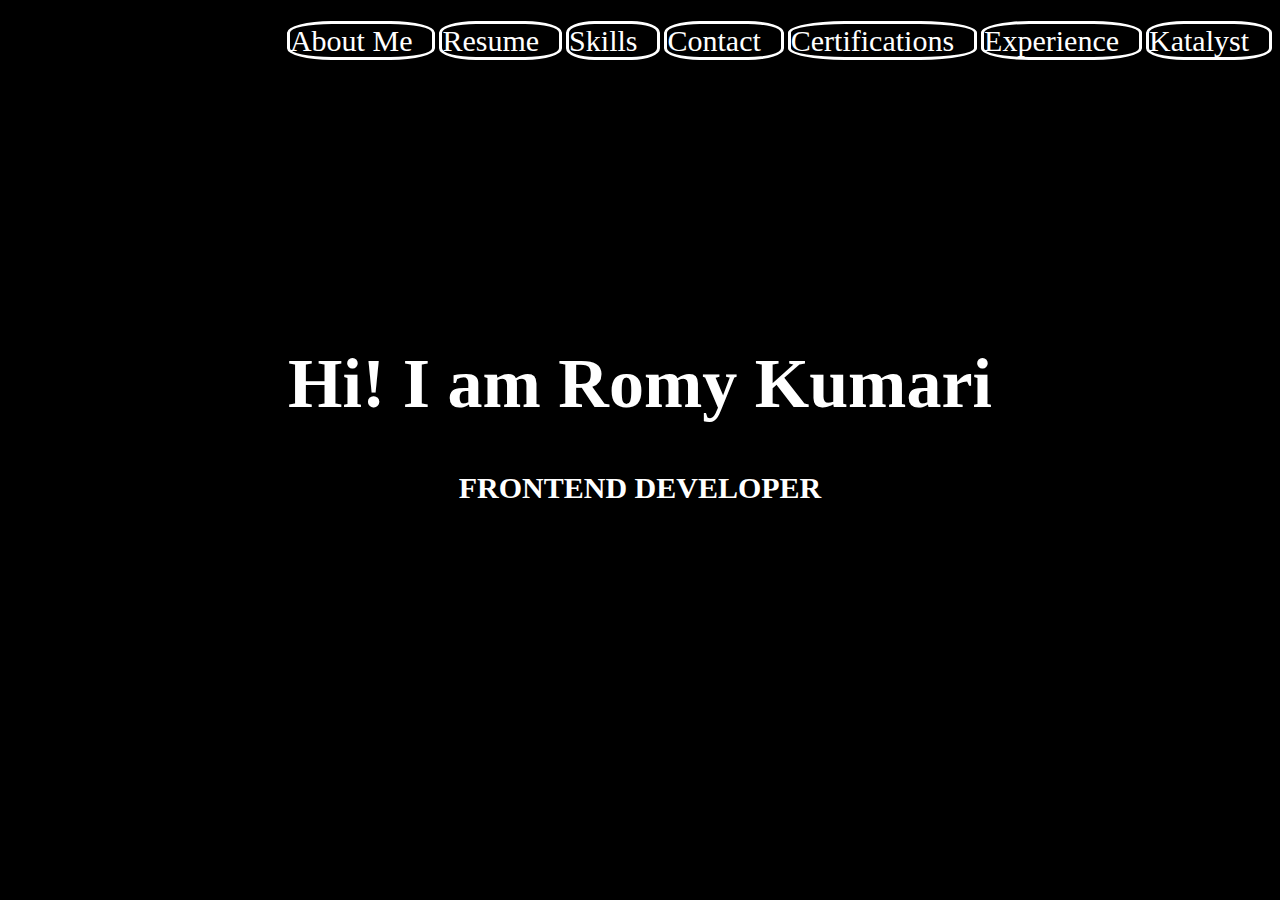
<file: index.html>
<html>
<head>
<title>Web Portfolio</title>
<link rel="stylesheet" href="resume1.css">

<style>
	a{ padding-right: 20px;
		border-radius: 30%;
		color:white;
		border-style: solid;
		border-spacing: 20px;
		text-decoration: none;
	}
</style>
</head>

	
<body id="body">
	
	
		
	<nav>
		<ul id="ul">
	

	<li id="li"><a href="about.html" >  About Me  </a></li>
	<li id="li"><a href="file:///C:/Users/rameshwaram/Documents/project/romy1.pdf" >  Resume  </a></li>
	<li id="li"><a href="skill.html" >  Skills  </a></li>
	<li id="li"><a href="contact.html">  Contact  </a></li>
	<li id="li"><a href="certificate.html"> Certifications </a></li>
	<li id="li"><a href="experience.html"> Experience </a></li>
	<li id="li"><a href="katalyst.html"> Katalyst </a></li>
	


	</ul>
</nav>


<marquee width="60%" direction="left" height="200px">
<h1 id="h9">Welcome to my web page
</marquee></h1>
<h1 id="h1"> Hi! I am Romy Kumari</h1>
<h3 id="h10"> FRONTEND DEVELOPER </h3>




</body>
</html>
</file>
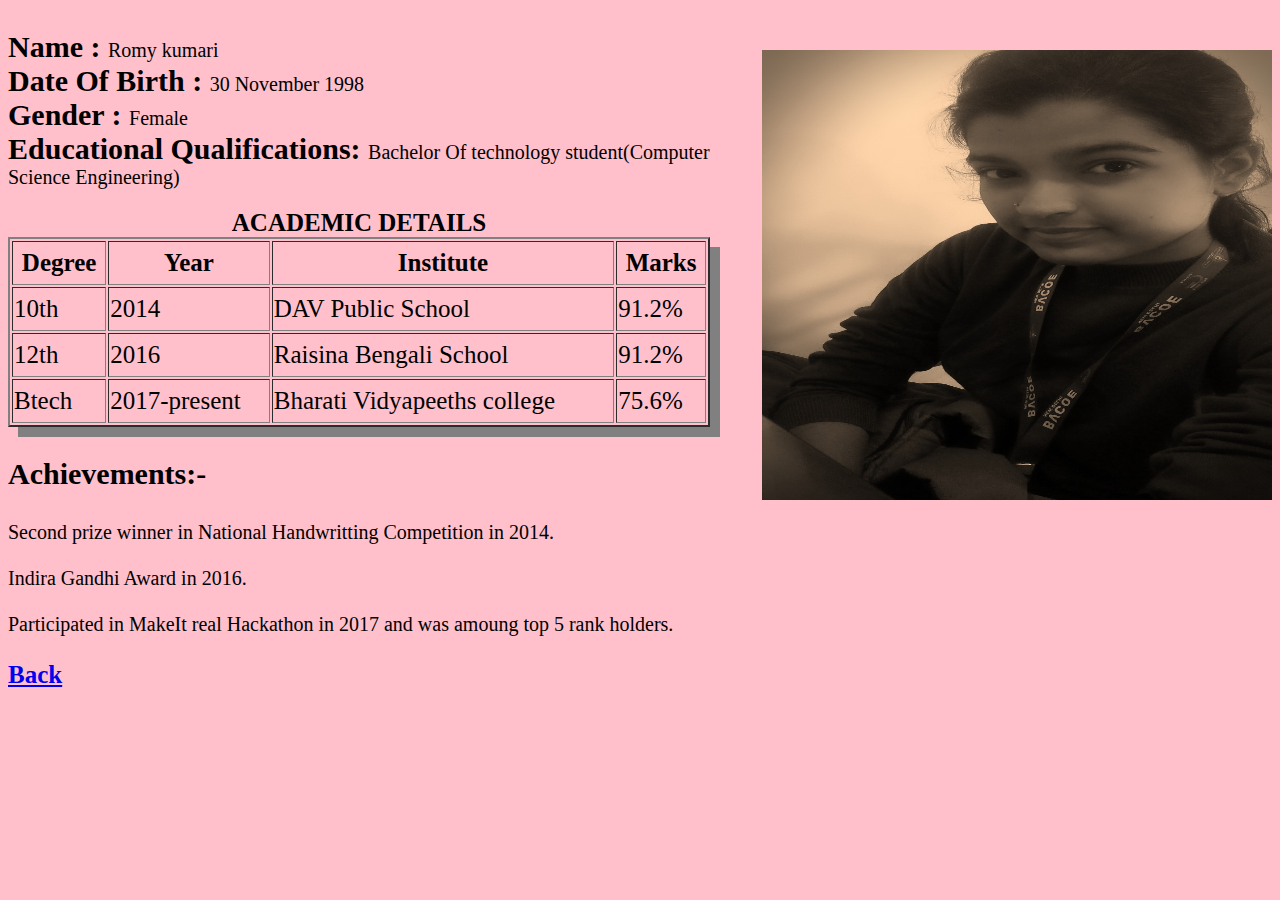
<file: about.html>
<html>
<head>
	<title>About</title>
	<link rel="stylesheet" href="resume1.css">
	<style>
		img{
		margin-left: 30px;
		}
		p{
			margin-top: 30px;
			font-size: 20px;
		}
		p b{
			font-size: 30px;
		}
		table{
			box-shadow: 10px 10px grey;
		}
		table:hover{
			transform: scaleY(1.3);
			background-color: brown;
		box-shadow: white;		}
		tr,a{
			font-size: 25px;

		}
		tr:hover{
			background-color: white;
		}
		caption{
			font-size: 25px;
		}

		
	</style>
</head>
<body id="body1">
	<img src="image.jpg" align="right" width="510px" height="450px">
<p><b> Name : </b> Romy kumari<br>
	<b>Date Of Birth : </b> 30 November 1998 <br>
	<b>Gender : </b>Female <br>
	<b>Educational Qualifications: </b>Bachelor Of technology student(Computer Science Engineering)<br>
</p>
<table border="2" width="702px" height="190px">
	<caption><b>ACADEMIC DETAILS</b></caption>
	<tr>
		<th>Degree</th>
		<th>Year</th>
		<th>Institute</th>
		<th>Marks</th>
	</tr>
	<tr>
		<td>10th</td>
		<td>2014</td>
		<td>DAV Public School</td>
		<td>91.2%</td>
	</tr>
	<tr>
		<td>12th</td>
		<td>2016</td>
		<td>Raisina Bengali School</td>
		<td>91.2%</td>
	</tr>
	<tr>
		<td>Btech</td>
		<td>2017-present</td>
		<td>Bharati Vidyapeeths college</td>
		<td>75.6%</td>
	</tr>
</table>
<p><b>Achievements:-</b></p>
<p> Second prize winner in National Handwritting Competition in 2014.<br><br>
	 </b>Indira Gandhi Award in 2016.<br><br>
	 </b>Participated in MakeIt real Hackathon in 2017 and was amoung top 5 rank holders.</p>
	

<h6><a href="index.html">Back</a></h6>

</body>
</html>
</file>
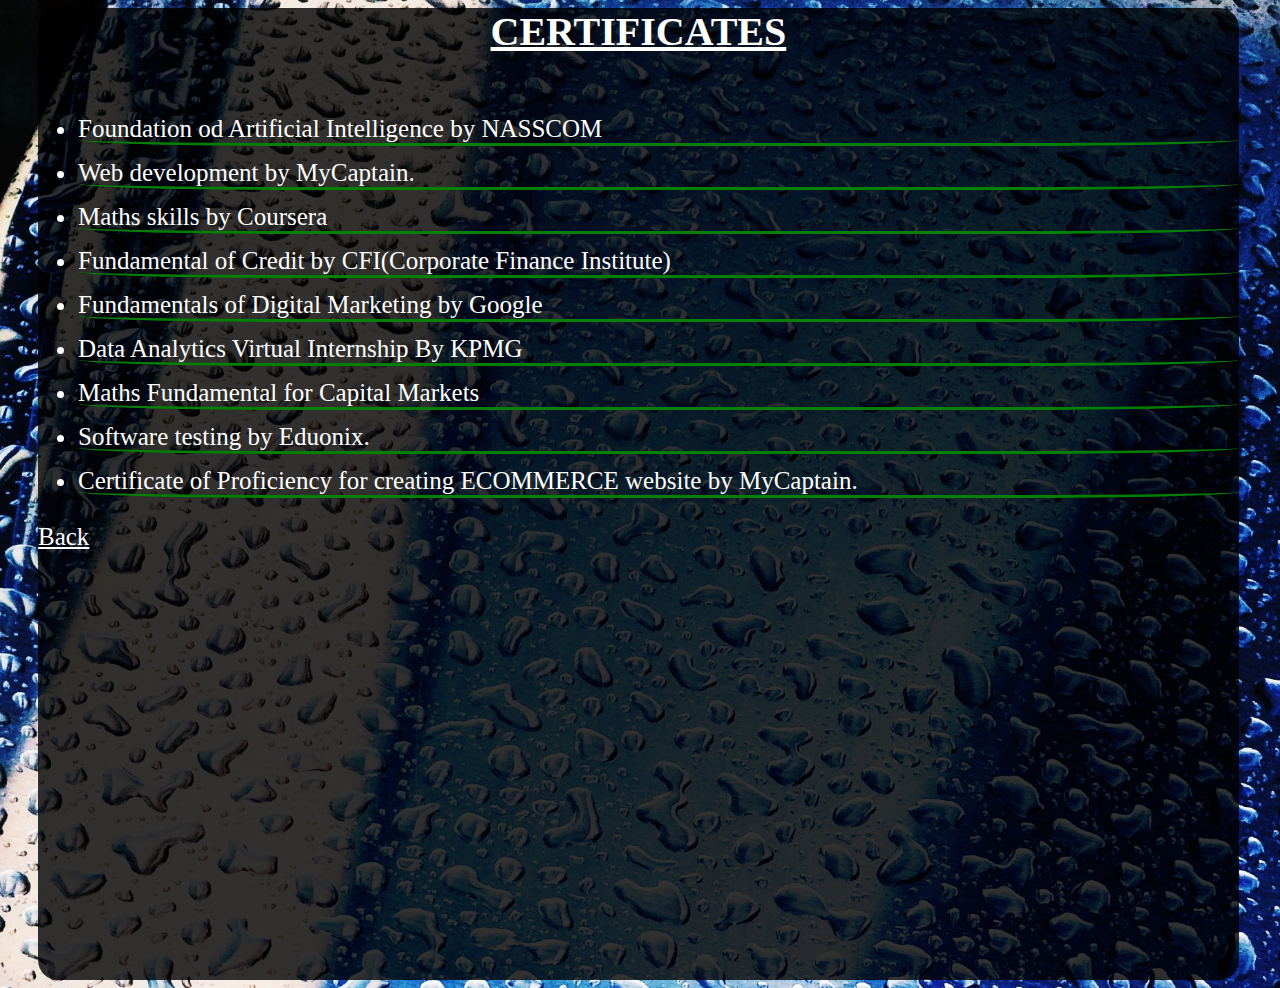
<file: certificate.html>
<html>
<head>
	<title>Certificate</title>
	<style>
		body{
			background: url("drop.jpg");
			background-repeat: no-repeat;
			background-size: cover;
		}
		div{
			height: 110%;
			width: 95%;
			background-color: rgba(0, 0, 0, 0.8);
			border-radius: 20px;
			margin-top: 0px;
			margin-left: 30px;
		}
		h2{
			text-align: center;
			color: white;
			font-size: 40px;
			margin-bottom: 60px;
		}
		ul,a{	font-size: 25px;
			color: white;
		}
		li{
			margin-top: 13px;
			border-bottom: 3px solid green;
			border-radius: 20%;
		}


	</style>
</head>
<body>
	<div>
		<h2><u>CERTIFICATES</u></h2>
		<ul>
			<li> Foundation od Artificial Intelligence by NASSCOM </li>
			<li> Web development by MyCaptain.</li>
			<li> Maths skills by Coursera</li>
			<li> Fundamental of Credit by CFI(Corporate Finance Institute)</li>
			<li> Fundamentals of Digital Marketing by Google</li>
			<li> Data Analytics Virtual Internship By KPMG</li>
			<li> Maths Fundamental for Capital Markets</li>
			<li> Software testing by Eduonix.</li>
			<li> Certificate of Proficiency for creating ECOMMERCE website by MyCaptain.</li>
	</ul>
	<a href="index.html">Back</a>

	</div>
	
</body>
</html>
</file>
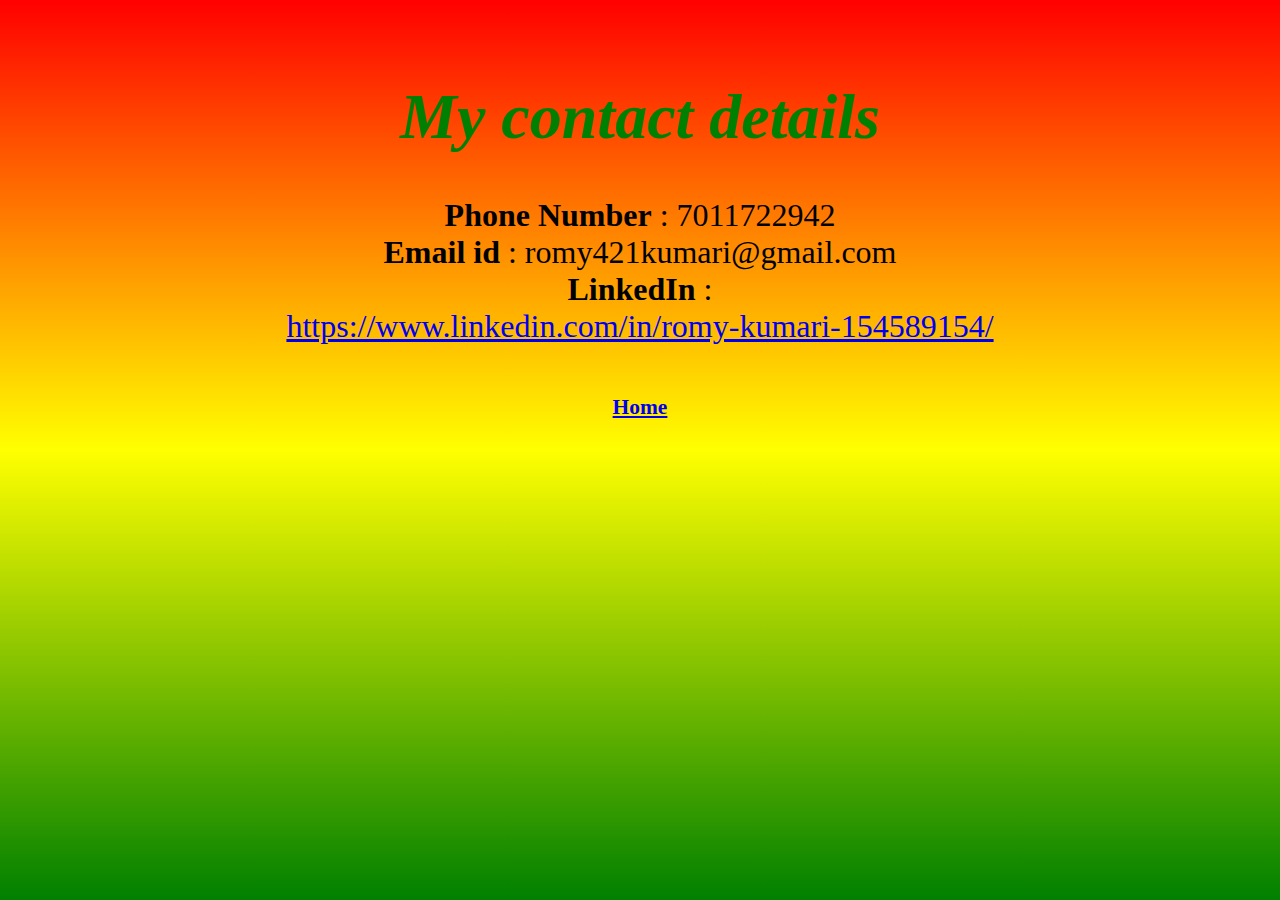
<file: contact.html>
<html>
<head>
	<title>
	Contact details</title>
	<link rel="stylesheet" href="contact.css">
</head>
<body>
	<h1><i>My contact details</h1></i>
	<b>Phone Number</b> : 7011722942<br>
	<b>Email id </b> : romy421kumari@gmail.com<br>
	<b>LinkedIn</b> :<br><a href ="https://www.linkedin.com/in/romy-kumari-154589154/"> https://www.linkedin.com/in/romy-kumari-154589154/</a><br>
	<h6><a href="index.html">Home</h6></a>
</body>
</html>
</file>
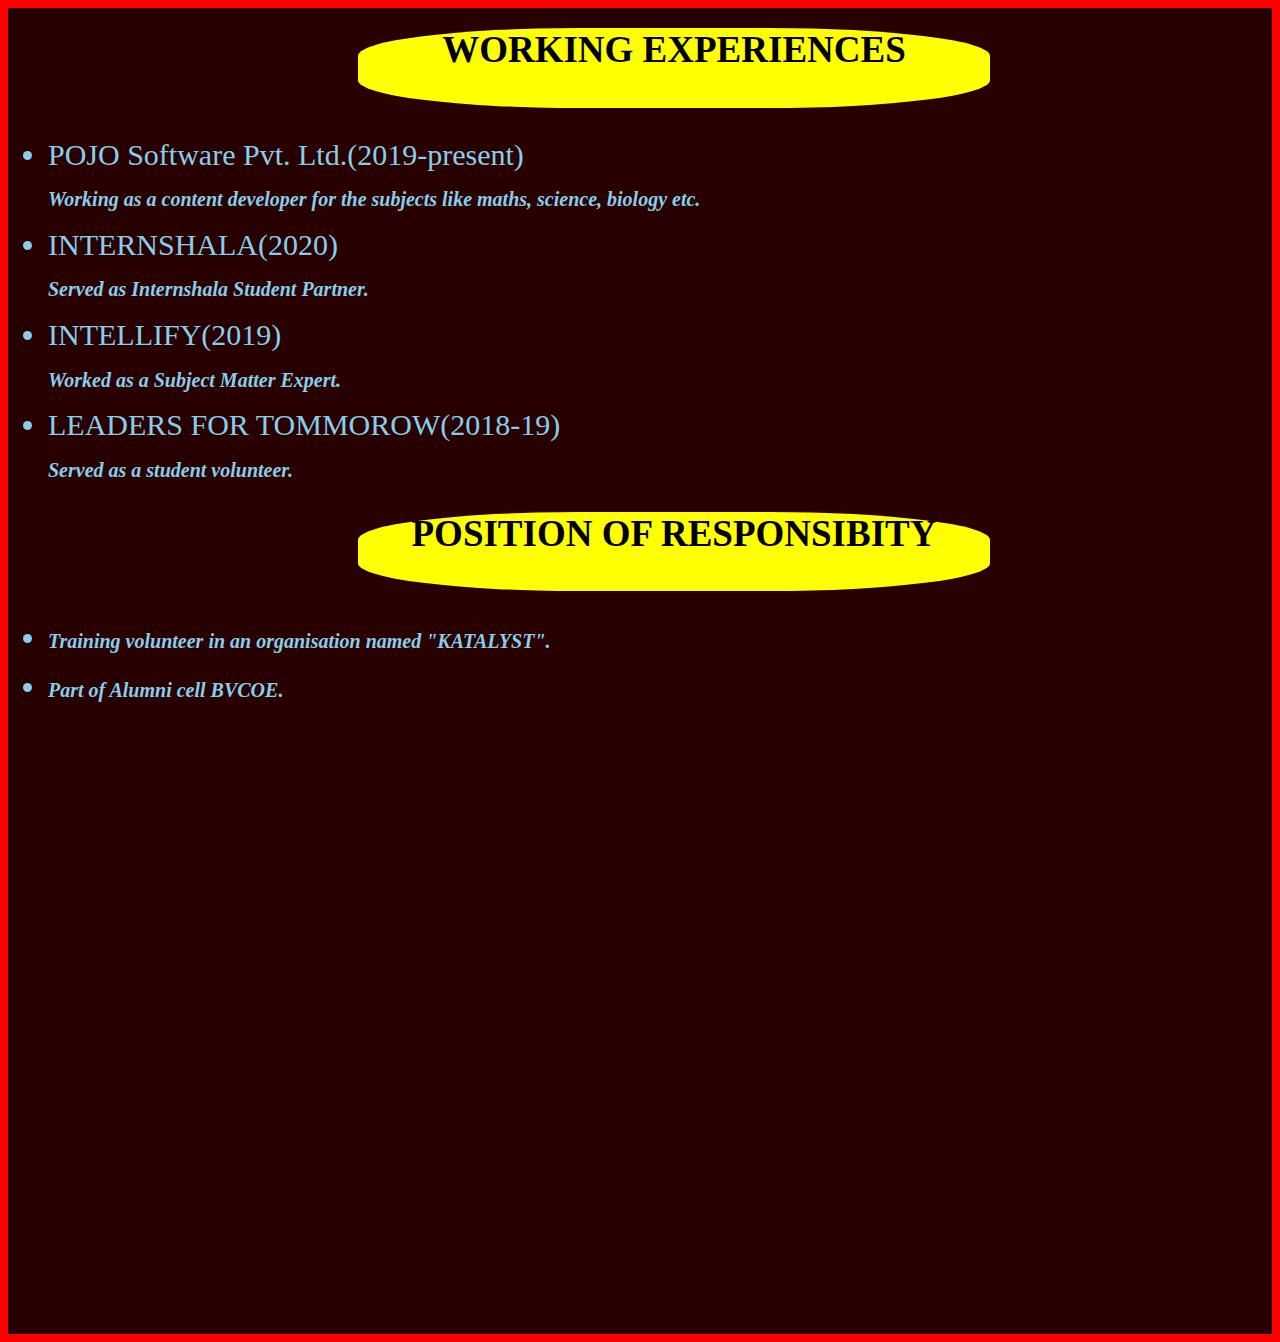
<file: experience.html>
<html>
<head>
	<title> Experience </title>
	<style >
		body{
			background: red;
		}
		#a{
			height: 150%;
			width: 100%;
			background-color: rgba(0, 0, 0, 0.6);
			overflow: hidden;
		}
		h1{margin-top: 20px;
			color: black;
			font-size: 37px;
		}
		#b{
			height: 4%;
			width: 50%;
			margin-left: 350px;
			background-color: yellow;
			border-radius:  35%;
		}
		ul{
			color: skyblue;
			font-size: 30px;
		}
		ul h2{
			font-size: 20px;
			font-family:  cursive;
			font-style: italic;
		}

	</style>

</head>
<body>
	<div id="a">
		<div id="a">
			<div id="b">
			<h1><center>WORKING EXPERIENCES</center></h1>
			</div>
			<ul>
				<li> POJO Software Pvt. Ltd.(2019-present)<br>
				<h2>Working as a content developer for the subjects like maths, science, biology etc.</h2>
				</li> 
				<li> INTERNSHALA(2020)<br>
					<h2>Served as Internshala Student Partner.</h2>
				</li>
				<li> INTELLIFY(2019)<br>
					<h2> Worked as a Subject Matter Expert.</h2></li>
				
				<li> LEADERS FOR TOMMOROW(2018-19)<br>
				<h2>Served as a student volunteer.</h2></li>
				</ul>

				<div id="b">
					<h1><center>POSITION OF RESPONSIBITY</center></h1>
				</div>
				<ul>
					<li><h2>Training volunteer in an organisation named "KATALYST".</h2></li>
					<li><h2> Part of Alumni cell BVCOE.</h2></li>
					</ul> 
		</div>

	</div>

	</body>
	</html>
</file>
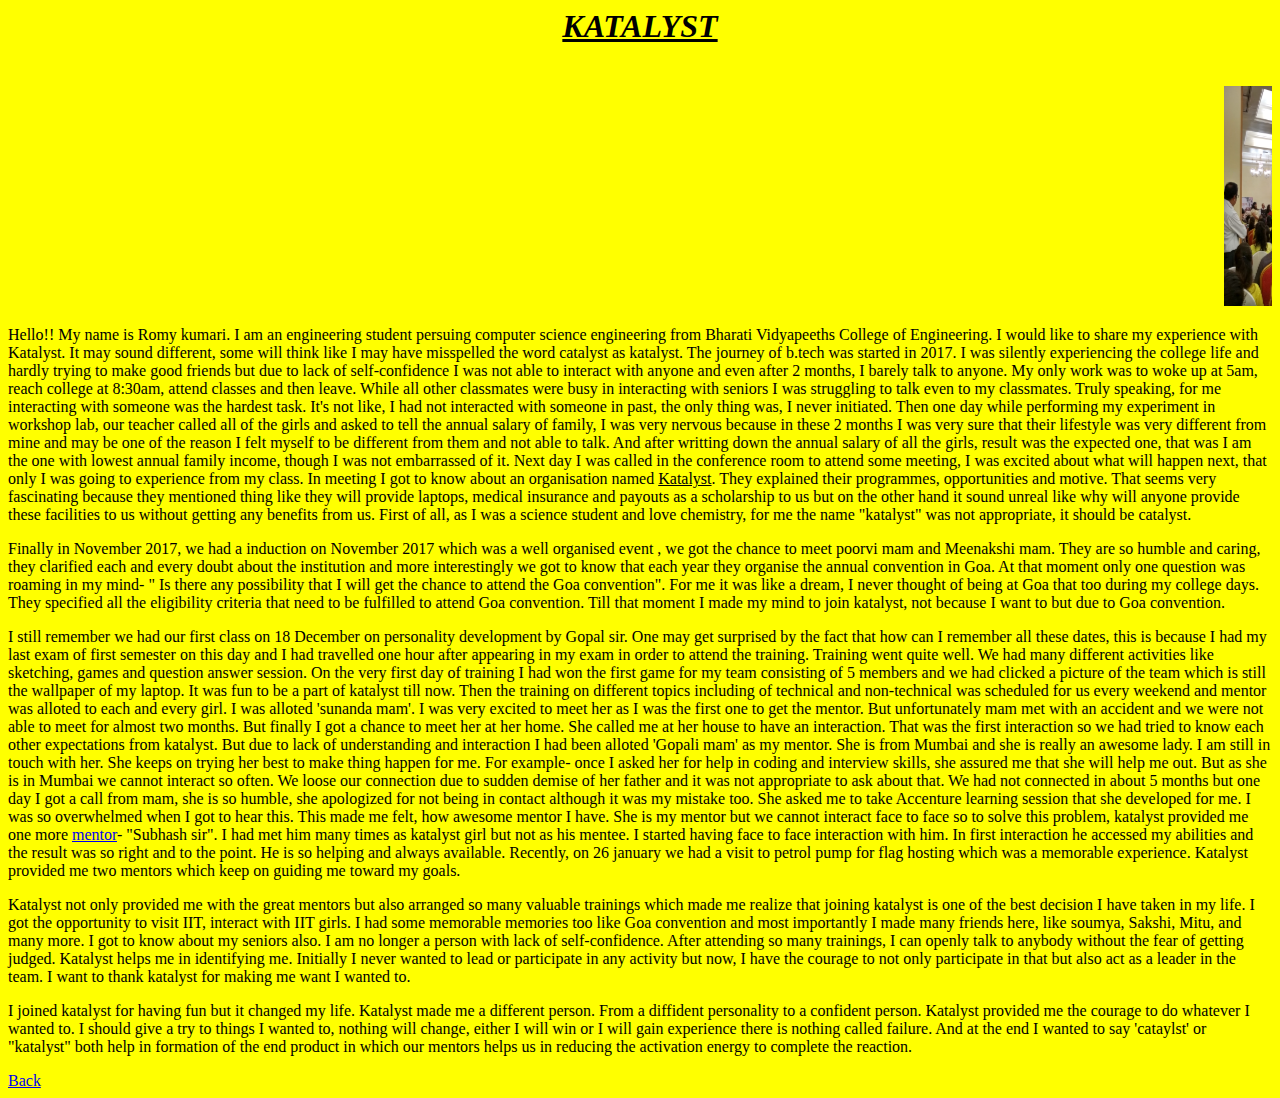
<file: katalyst.html>
<html>
<head>
<title> Katalyst </title>
<link rel="stylesheet" href="resume1.css">
<style>
	h1{ text-align: center;
		font-style: italic;
	}
	body{
		background-color: yellow;
	}

	
</style>
</head>
<body >
	

	<h1><u> KATALYST</u>
	</h1>
	
	<marquee>
		<img src="goa.jpg" height="220px" width="200"px >
		<img src="goa1.jpg" height="220px" width="200"px >
		<img src="goa2.jpg" height="220px" width="200"px >
		<img src="goa3.jpg" height="220px" width="200"px >
		<img src="goa4.jpg" height="220px" width="200"px >
		<img src="goa5.jpg" height="220px" width="200"px >
		<img src="goa.jpg" height="220px" width="200"px >
		<img src="goa1.jpg" height="220px" width="200"px >
		<img src="goa2.jpg" height="220px" width="200"px >
		<img src="goa3.jpg" height="220px" width="200"px >
		<img src="goa4.jpg" height="220px" width="200"px >
		<img src="goa5.jpg" height="220px" width="200"px >
		
	</marquee>
	<p>Hello!! My name is Romy kumari. I am an engineering student persuing computer science engineering from Bharati Vidyapeeths College of Engineering. I would like to share my experience with Katalyst. It may sound different, some will think like I may have misspelled the word catalyst as katalyst. The journey of b.tech was started in 2017. I was silently experiencing the college life and hardly trying to make good friends but due to lack of self-confidence I was not able to interact with anyone and even after 2 months, I barely talk to anyone. My only work was to woke up at 5am, reach college at 8:30am, attend classes and then leave. While all other classmates were busy in interacting with seniors I was struggling to talk even to my classmates. Truly speaking, for me interacting with someone was the hardest task. It's not like, I had not interacted with someone in past, the only thing was, I never initiated. Then one day while performing my experiment in workshop lab, our teacher called all of the girls and asked to tell the annual salary of family, I was very nervous because in these 2 months I was very sure that their lifestyle was very different from mine and may be one of the reason I felt myself to be different from them and not able to talk. And after writting down the annual salary of all the girls, result was the expected one, that was I am the one with lowest annual family income, though I was not embarrassed of it. Next day I was called in the conference room to attend some meeting, I was excited about what will happen next, that only I was going to experience from my class. In meeting I got to know about an organisation named <u>Katalyst</u>. They explained their programmes, opportunities and motive. That seems very fascinating because they mentioned thing like they will provide laptops, medical insurance and payouts as a scholarship to us but on the other hand it sound unreal like why will anyone provide these facilities to us without getting any benefits from us. First of all, as I was a science student and love chemistry, for me the name "katalyst" was not appropriate, it should be catalyst. </p>
<p>Finally in November 2017, we had a induction on November 2017 which was a well organised event , we got the chance to meet poorvi mam and Meenakshi mam. They are so humble and caring, they clarified each and every doubt about the institution and more interestingly we got to know that each year they organise the annual convention in Goa. At that moment only one question was roaming in my mind- " Is there any possibility that I will get the chance to attend the Goa convention". For me it was like a dream, I never thought of being at Goa that too during my college days. They specified all the eligibility criteria that need to be fulfilled to attend Goa convention. Till that moment I made my mind to join katalyst, not because I want to but due to Goa convention.</p>
<p>I still remember we had our first class on 18 December on personality development by Gopal sir. One may get surprised by the fact  that how can I remember all these dates, this is because I had my last exam of first semester on this day and I had travelled one hour after appearing in my exam in order to attend the training. Training went quite well. We had many different activities like sketching, games and question answer session. On the very first day of training I had won the first game for my team consisting of 5 members and we had clicked a picture of the team which is still the wallpaper of my laptop. It was fun to be a part of katalyst till now. Then the training on different topics including of technical and non-technical was scheduled for us every weekend and mentor was alloted to each and every girl. I was alloted 'sunanda mam'. I was very excited to meet her as I was the first one to get the mentor. But unfortunately mam met with an accident and we were not able to meet for almost two months. But finally I got a chance to meet her at her home. She called me at her house to have an interaction. That was the first interaction so we had tried to know each other expectations from katalyst. But due to lack of understanding and interaction I had been alloted 'Gopali mam' as my mentor. She is from Mumbai and she is really an awesome lady. I am still in touch with her. She keeps on trying her best to make thing happen for me. For example- once I asked her for help in coding and interview skills, she assured me that she will help me out. But as she is in Mumbai we cannot interact so often.  We loose our connection due to sudden demise of her father and it was not appropriate to ask about that. We had not connected in about 5 months but one day I got a call from mam, she is so humble, she apologized for not being in contact although it was my mistake too. She asked me to take Accenture learning session that she developed for me. I was so overwhelmed when I got to hear this. This made me felt, how awesome mentor I have. She is my mentor but we cannot interact face to face so to solve this problem, katalyst provided me one more
 <a href="mentor.html">mentor</a>- "Subhash sir". I had met him many times as katalyst girl but not as his mentee. I started having face to face interaction with him. In first interaction he accessed my abilities and the result was so right and to the point. He is so helping and always available. Recently, on 26 january we had a visit to petrol pump for flag hosting which was a memorable experience. Katalyst provided me two mentors which keep on guiding me toward my goals. </p>
<p>Katalyst not only provided me with the great mentors but also arranged so many valuable trainings which made me realize that joining katalyst is one of the best decision I have taken in my life. I got the opportunity to visit IIT, interact with IIT girls. I had some memorable memories too like Goa convention and most importantly I made many friends here, like soumya, Sakshi, Mitu, and many more. I got to know about my seniors also. I am no longer a person with lack of self-confidence. After attending so many trainings, I can openly talk to anybody without the fear of getting judged. Katalyst helps me in identifying me. Initially I never wanted to lead or participate in any activity but now, I have the courage to not only participate in that but also act as a leader in the team. I want to thank katalyst for making me want I wanted to.</p>
<p>I joined katalyst for having fun but it changed my life. Katalyst made me a different person. From a diffident personality to a confident person. Katalyst provided me the courage to do whatever I wanted to. I should give a try to things I wanted to, nothing will change, either I will win or I will gain experience there is nothing called failure. And at the end I wanted to say 'cataylst' or "katalyst" both help in formation of the end product in which our mentors helps us in reducing the activation energy to complete the reaction.</p>

<a href="index.html">Back</a>

</body>
</html>
</file>
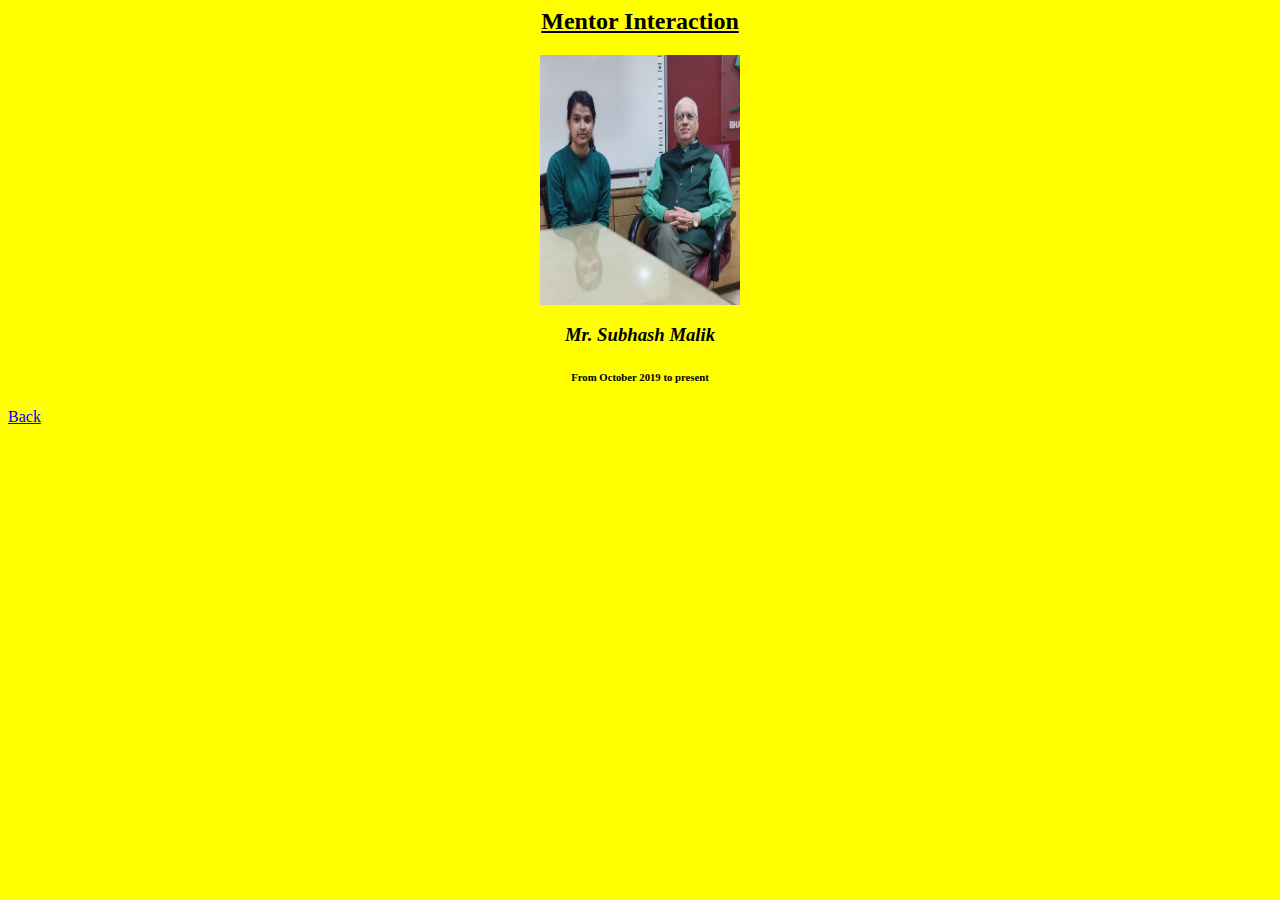
<file: mentor.html>
<html>
<head>
	<title>Mentor Interaction</title>
	<link rel="stylesheet" href="resume1.css">
	<style>
		img{
			display: block;
			margin: 0 auto;
		}

	</style>
</head>
<body id="div" >

	<h2 id="h2"><u>Mentor Interaction</u></h2>
	
	<img src="pic.jpeg" height="250px" width=200px" >
	<h3 id="h2"> <i> Mr. Subhash Malik </i></h3>
	<h6 id="h2"> From October 2019 to present</h6>
<a href="index.html">Back</a>
</div></body></html>
</file>
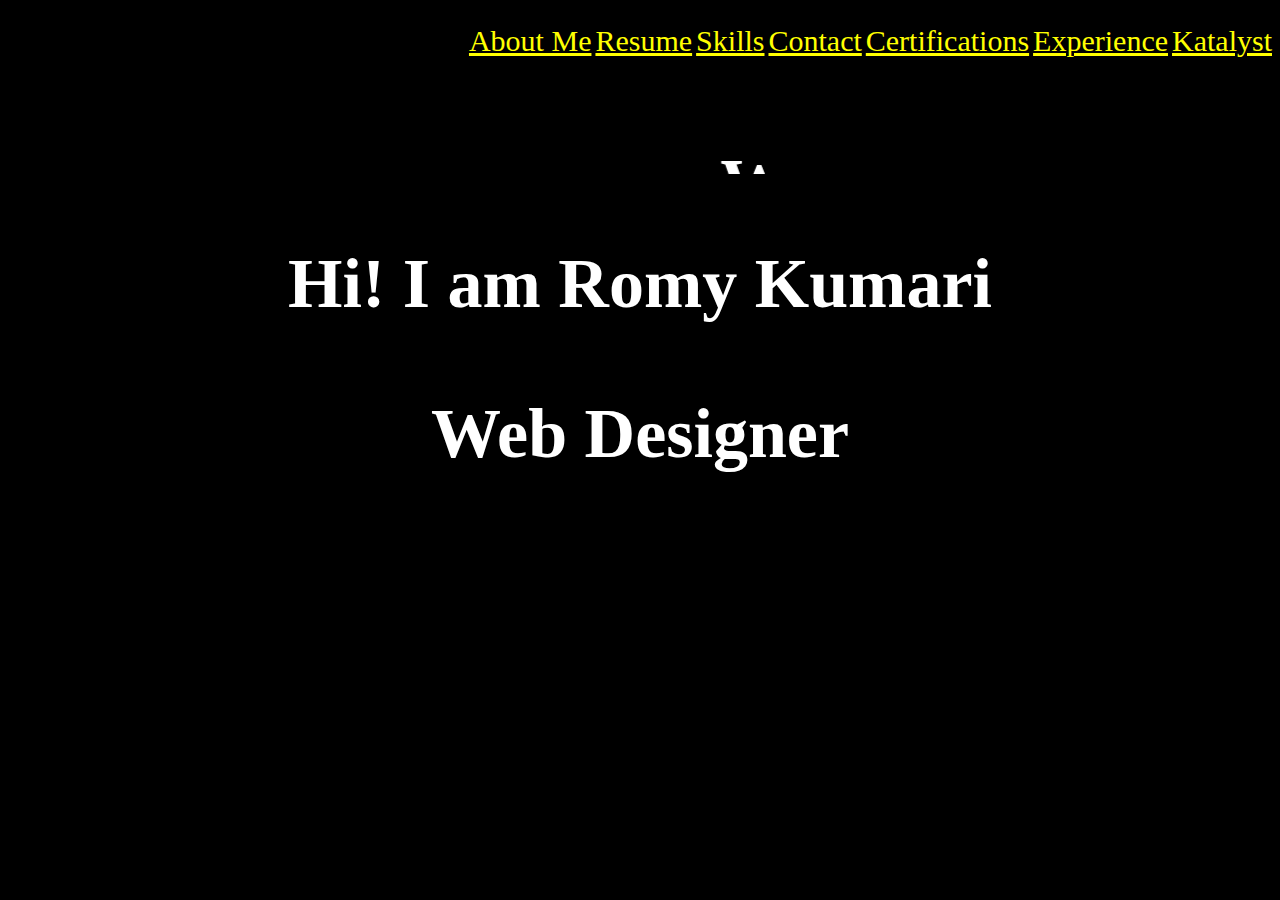
<file: resume1.html>
<html>
<head>
<title>Web Portfolio</title>
<link rel="stylesheet" href="resume1.css">

<style>
	a{
		color:yellow;
	}
</style>
</head>

	
<body id="body">
	
	
	<nav>
		<ul id="ul">
	

	<li id="li"><a href="about.html" >  About Me  </a></li>
	<li id="li"><a href="file:///C:/Users/rameshwaram/Documents/project/romy1.pdf" >  Resume  </a></li>
	<li id="li"><a href="skill.html" >  Skills  </a></li>
	<li id="li"><a href="contact.html">  Contact  </a></li>
	<li id="li"><a href="certificate.html"> Certifications </a></li>
	<li id="li"><a href="experience.html"> Experience </a></li>
	<li id="li"><a href="katalyst.html"> Katalyst </a></li>
	


	</ul>
</nav>


<marquee width="60%" direction="left" height="100px">
<h1 id="h1">Welcome to my web page
</marquee></h1>
<h1 id="h1"> Hi! I am Romy Kumari</h1>
<h3 id="h1"> Web Designer </h3>



</body>
</html>
</file>
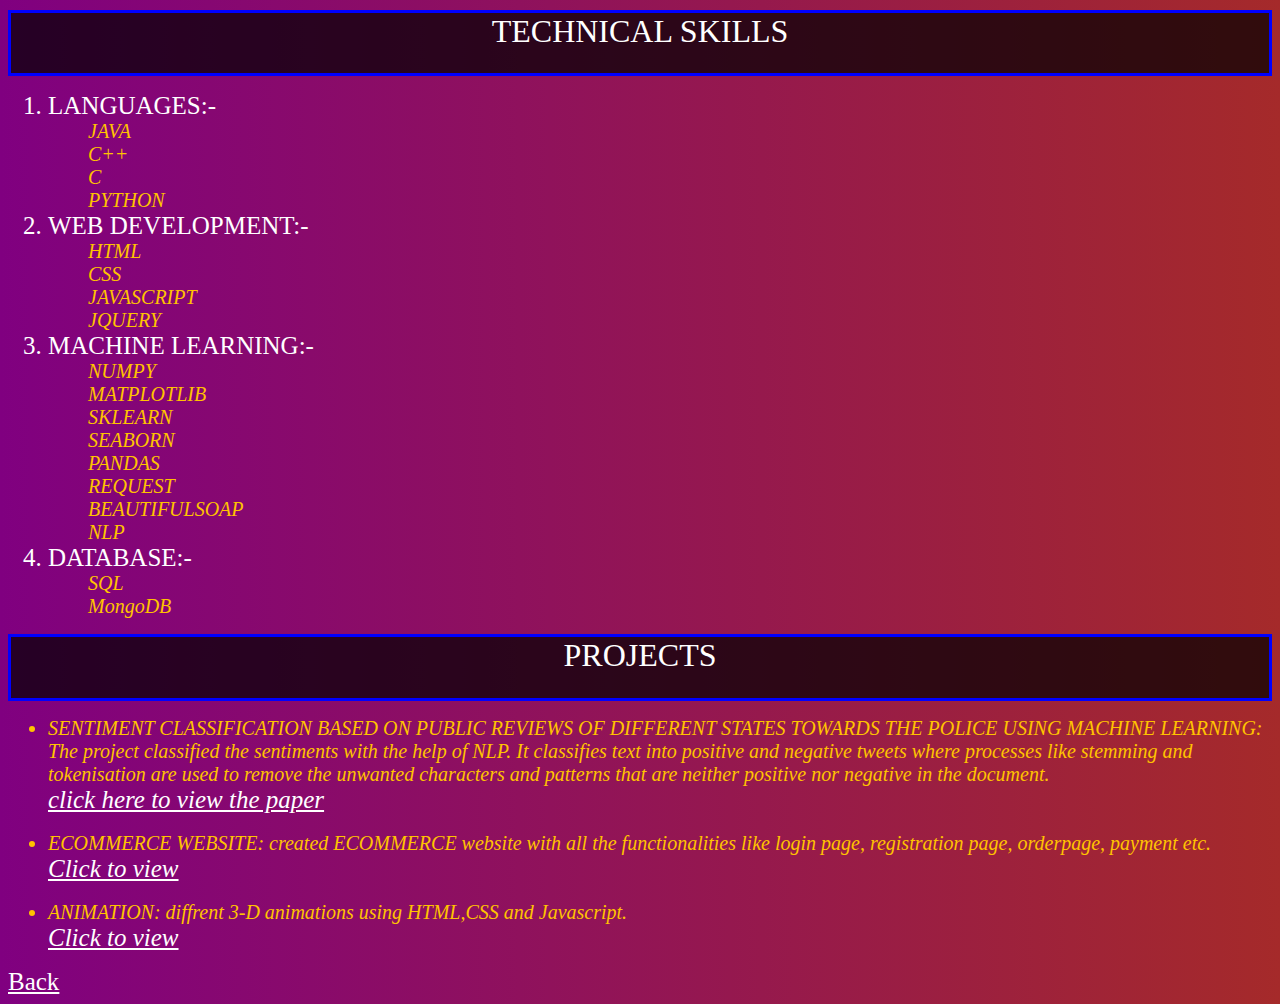
<file: skill.html>
<html>
<head>
	<title>
	Skill</title>
	<style>
		#id{
			height: 7.5%;
			width: 100%;
			margin-top:10px;
			background-color: rgba(0, 0, 0 ,0.7);
			box-sizing: border-box;
			border-style: solid;
			border-color: blue;
			color: white;
			font-size: 32px;
		}
		body{
			background: linear-gradient(to right,purple,brown);
		}
		 ol li,a{
			font-size: 25px;
			color: white;
			font-style: bold;

		}
		ul li{color: #FFC300;
			font-size: 20px;
			font-style: italic;
		}
	</style>
</head>
<body>
	<div id="id"><center>TECHNICAL SKILLS</center></div>
	<ol> <li> LANGUAGES:-<ul style="list-style-type: none;"><li> JAVA</li><li> C++</li><li> C </li><li>PYTHON</li></ul>
		<li> WEB DEVELOPMENT:-<ul style="list-style-type: none;"><li>HTML</li><li> CSS</li><li> JAVASCRIPT</li><li> JQUERY</li></ul>
		<li> MACHINE LEARNING:-<ul style="list-style-type: none;"><li>NUMPY</li><li> MATPLOTLIB</li><li> SKLEARN</li><li> SEABORN</li><li> PANDAS</li><li> REQUEST</li> <li>BEAUTIFULSOAP</li><li> NLP</li></ul>
		<li> DATABASE:-<ul style="list-style-type: none;"><li> SQL</li><li> MongoDB</li></ul>
		
	</ol>
	<div id="id"><center>PROJECTS</center></div>
	<ul><li>SENTIMENT CLASSIFICATION BASED ON PUBLIC REVIEWS OF DIFFERENT STATES TOWARDS THE POLICE USING MACHINE LEARNING: The project classified the sentiments with the help of NLP. It classifies text into positive and negative tweets where processes like stemming and tokenisation are used to remove the unwanted characters and patterns that are neither positive nor negative in the document. <br>
		<a href="https://papers.ssrn.com/sol3/papers.cfm?abstract_id=3592286 "> click here to view the paper</a></li><br>

			<li>ECOMMERCE WEBSITE: created ECOMMERCE website with all the functionalities like login page, registration page, orderpage, payment etc.<br>
				<a href="https://romy421kumari.github.io/ecommerce.github.io/">Click to view</a></li>
			</li><br>
			<li> ANIMATION: diffrent 3-D animations using HTML,CSS and Javascript.<br>
				<a href=" https://romy421kumari.github.io/Animation/ ">Click to view</a></li></ul>

				<a href="index.html"> Back</a>
	

</body>
</html>
</file>
<file: resume1.css>
#body1{
	background-color: pink;
}
#body{ 

background: black;
background-repeat: no-repeat;
background-position: center;
background-size: cover;

  
}
#body2{
	background-image: linear-gradient(to right, white, green );
}
#body3{
	background-image: linear-gradient(to right, white, purple);
}

@keyframes example {
  from {background-color: red;}
  to {background-color: yellow;}
}


li:hover{
	background-color: darkgrey;
	transform: scaleY(1.4) scaleZ(1.4);
	border-radius: 30%;
}
#li{
	display: inline-block;
	font-size: 30px;
	
}
#nav{
	position: fixed;
	background-color: black;
	height: 10%
	position: fixed;
	width: 99%;
}
#ul{color: white;
	float:right;
}
#id{
	background-color:lightgreen;
}
img{
	margin-top: 20px;


}
#div{
	background-color:yellow;
}
#h1{font-size: 70px;
	margin-top: 70px;
	text-align: center;
	font-style: bold;
	color:white;


}

#h10{text-align: center;
	font-style: bold;
	color:white;
	font-size: 30px;
}
#h9{text-align: center;
	font-style: bold;
	color:white;
	font-size: 40px;
	margin-top: 70px;
}

#h2{
	text-align: center;
	font-style: bold;


}

#animation{
	animation: example;
	animation-delay: 6s;
}
</file>
<file: contact.css>
body{
text-align:center;
margin-top:80px;
margin-bottom:10px;
font-size:xx-large;
background-image:url("contact.png");
background-repeat:no-repeat;
background-size: 800px 400px;
background-image: linear-gradient(red, yellow, green);
background-size: cover;
}
h1{
	color: green;
}
</file>
